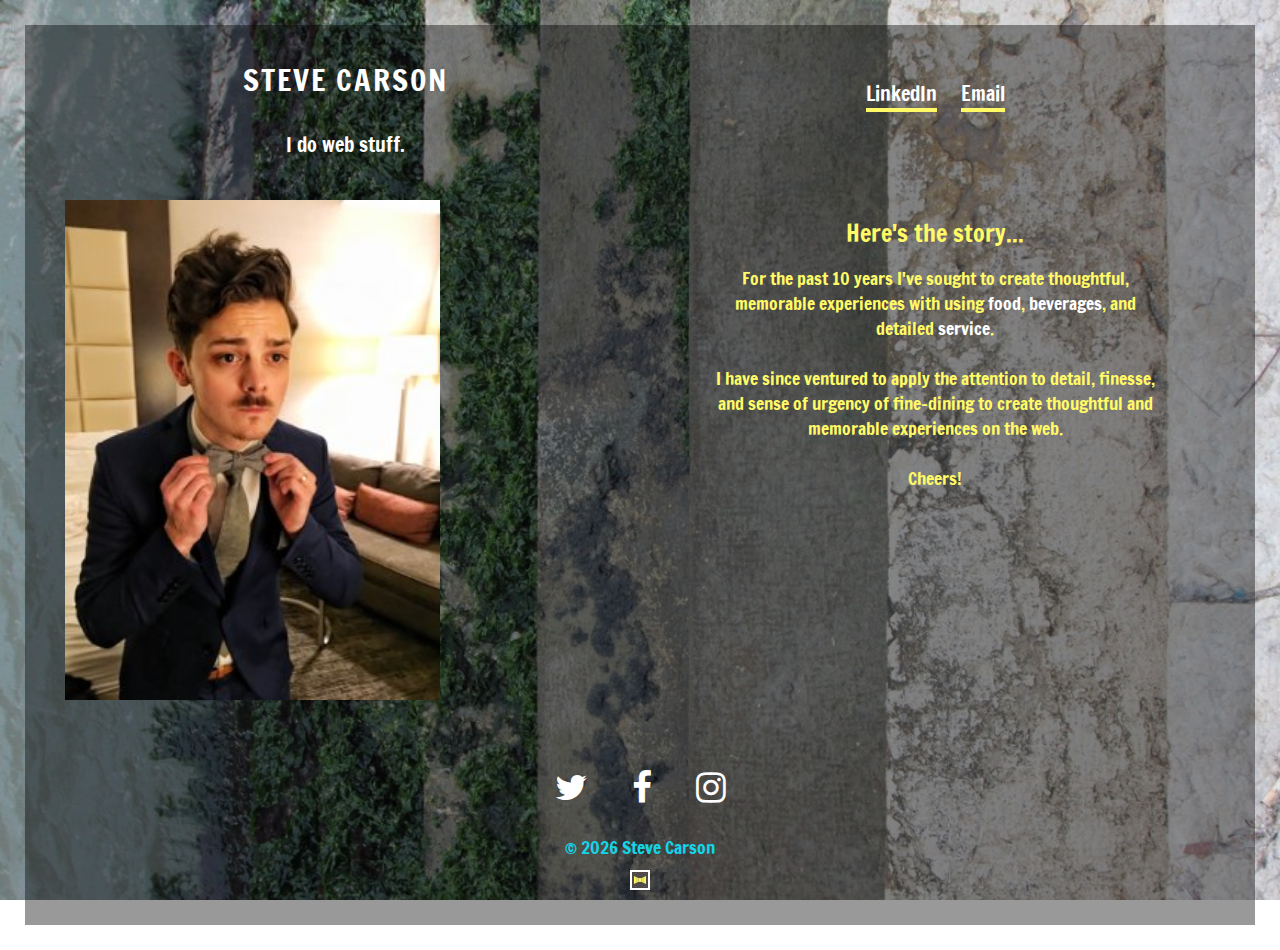
<file: index.html>
<!DOCTYPE html>
<html>
  <head>
    <meta charset="utf-8">
    <meta name="viewport" content="width=device-width, initial-scale=1, maximum-scale=1, user-scalable=no">
    <title>Steve Carson | Web Developer</title>
    <meta content='Junior Web Developer with an eye for detail. Email me!' name='description'>
    <meta content='Steve Carson, Startups, Design, Software, Quality Assurance' name='keywords'>
    <link rel="icon"
      type="image/png"
      href="img/bowtie.ico">
    <link rel="stylesheet" type="text/css" href="CSS/normalize.css">
    <link href="https://maxcdn.bootstrapcdn.com/bootstrap/3.3.7/css/bootstrap.min.css" rel="stylesheet" integrity="sha384-BVYiiSIFeK1dGmJRAkycuHAHRg32OmUcww7on3RYdg4Va+PmSTsz/K68vbdEjh4u" crossorigin="anonymous">
    <link rel="stylesheet" href="https://maxcdn.bootstrapcdn.com/font-awesome/4.7.0/css/font-awesome.min.css">
    <link rel="stylesheet" type="text/css" href="CSS/main.css">
    <link rel="stylesheet" type="text/css" href="CSS/responsive.css">
  </head>
  <body >
    <div id="opacity-filter" class="fadeIn">
      <header class="container">
        <div class="row col-xs-12 col-md-6" id="header-top">
          <a href="index.html" id="logo">
            <h1>STEVE CARSON</h1>
            <h2>I do web stuff.</h2>
          </a>
        </div>
        <nav class="row col-xs-12 col-md-6" id="header-bottom">
          <ul>
            <li><a href="https://www.linkedin.com/in/stevenwaltercarson/" target="_blank">LinkedIn</a></li>
            <li><a href="mailto:steven.w.carson@gmail.com">Email</a></li>
          </ul>
        </nav>
      </header>
      <section id="main-content">
        <img id="profile-pic" src="img/doubletie.jpg" class="col-xs-12 col-sm-3 col-md-3" alt="Steve in suit wearing a bowtie and skinny tie" />
        <section class="col-xs-12 col-sm-9 col-md-9" id="profile-text">
          <h3>Here's the story...</h3>
          <p>For the past 10 years I've sought to create thoughtful, memorable experiences with using <a href="https://www.instagram.com/p/BTf21cllNOx/?taken-by=nevetsretlaw">food</a>, <a href="https://www.instagram.com/p/BOnFwB1gpmZ/?taken-by=nevetsretlaw">beverages</a>, and detailed <a href="https://www.instagram.com/p/IYxCOVPJWW/?taken-by=nevetsretlaw">service</a>.</p>
          <br />
          <p>I have since ventured to apply the attention to detail, finesse, and sense of urgency of fine-dining to create thoughtful and memorable experiences on the web.</p>
          <br />
          <p>Cheers!</p>
        </section>
      </section>
      <footer>
        <a href="http://twitter.com/steve__carson"><i class="fa fa-twitter fa-2x social-icon" aria-hidden="true"></i></a>
        <a href="http://facebook.com/steven.w.carson"><i class="fa fa-facebook fa-2x social-icon" aria-hidden="true"></i></a>
        <a href="http://instagram.com/nevetsretlaw"><i class="fa fa-instagram fa-2x social-icon" aria-hidden="true"></i></a>
        <p id="copyright">
          ©
          <script> document.write(new Date().getFullYear()); </script>
          Steve Carson
        </p>
        <img src="img/bowtie.ico" alt="Bowtie Icon"></img>
      </footer>
      <script src="https://code.jquery.com/jquery-3.2.1.min.js" integrity="sha256-hwg4gsxgFZhOsEEamdOYGBf13FyQuiTwlAQgxVSNgt4=" crossorigin="anonymous"></script>
      <script src="https://maxcdn.bootstrapcdn.com/bootstrap/3.3.7/js/bootstrap.min.js"></script>
    </div>
  </body>
</html>
</file>
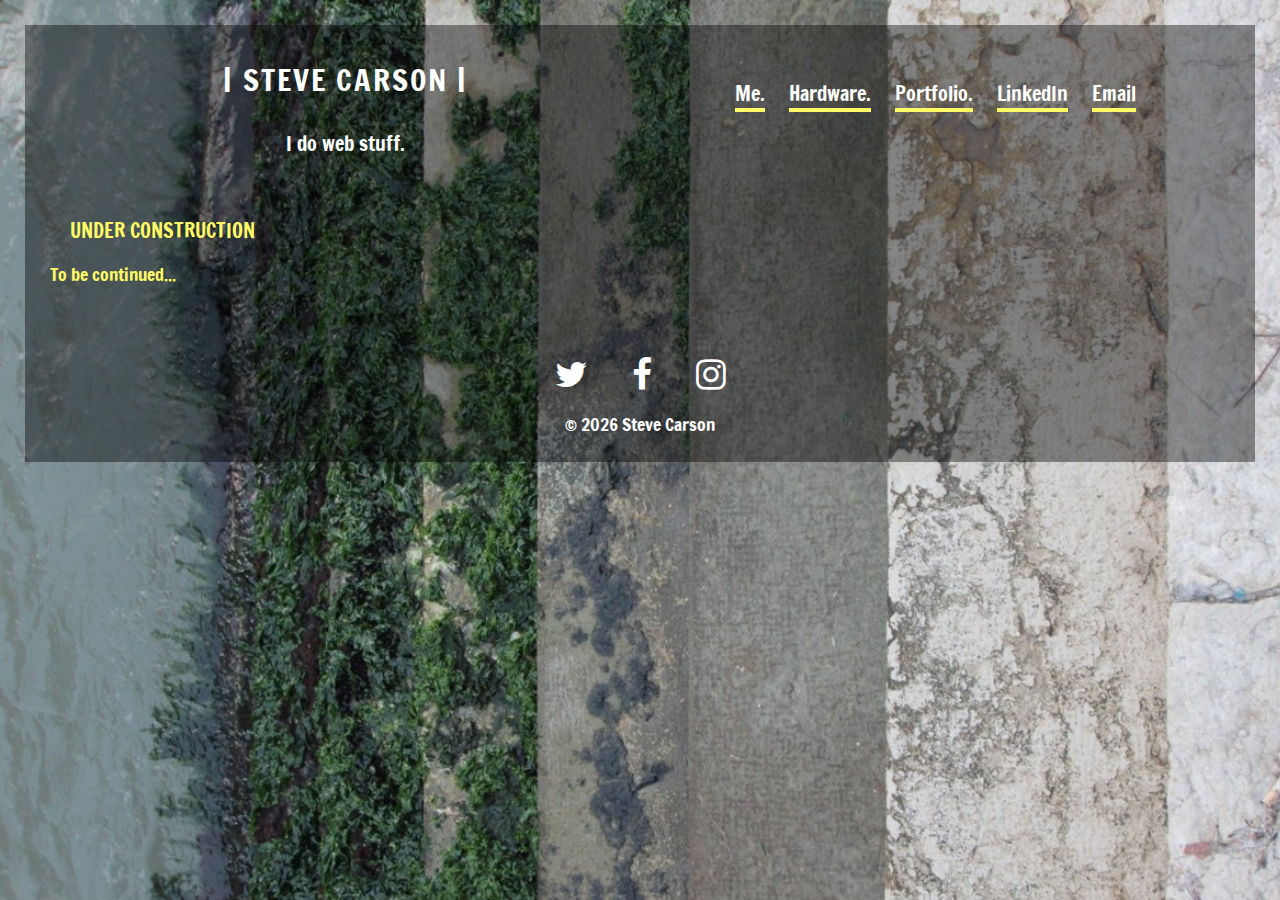
<file: hardware.html>
<!DOCTYPE html>
<html>
<head>
  <meta charset="utf-8">
  <meta name="viewport" content="width=device-width, initial-scale=1, maximum-scale=1, user-scalable=no">
  <title>Steve Carson | Web Developer</title>
  <link rel="stylesheet" type="text/css" href="CSS/normalize.css">
  <link href="https://fonts.googleapis.com/css?family=Francois+One" rel="stylesheet">
  <link href="https://maxcdn.bootstrapcdn.com/bootstrap/3.3.7/css/bootstrap.min.css" rel="stylesheet" integrity="sha384-BVYiiSIFeK1dGmJRAkycuHAHRg32OmUcww7on3RYdg4Va+PmSTsz/K68vbdEjh4u" crossorigin="anonymous">
  <link rel="stylesheet" href="https://maxcdn.bootstrapcdn.com/font-awesome/4.7.0/css/font-awesome.min.css">
  <link rel="stylesheet" type="text/css" href="CSS/main.css">
  <link rel="stylesheet" type="text/css" href="CSS/responsive.css">
</head>
  <body>
    <div id="opacity-filter">
      <header>
        <div class="container">
          <div class="row col-xs-12 col-md-4" id="header-top">
            <div class="col-md-12" class="logo">
              <a href="index.html" id="logo">
                <h1>| STEVE CARSON |</h1>
                <h2>I do web stuff.</h2>
              </a>
            </div>
          </div>
          <div class="row col-xs-12 col-md-8" id="header-bottom">
            <nav>
              <ul>
                <li><a href="index.html">Me.</a></li>
                <li><a href="#" class="selected">Hardware.</a></li>
                <li><a href="portfolio.html">Portfolio.</a></li>
                <li><a href="https://www.linkedin.com/in/stevenwaltercarson/" target="_blank">LinkedIn</a></li>
                <li><a href="mailto:steven.w.carson@gmail.com">Email</a></li>
              </ul>
            </nav>
          </div>
        </div>
      </header>
      <div id="wrapper">
        <section>
          <h2>UNDER CONSTRUCTION</h2>
          <p>
          To be continued...
          </p>
        </section>
        <footer>
          <a href="http://twitter.com/steve__carson"><i class="fa fa-twitter fa-2x" aria-hidden="true"></i></a>
          <a href="http://facebook.com/steven.w.carson"><i class="fa fa-facebook fa-2x" aria-hidden="true"></i></a>
          <a href="http://instagram.com/nevetsretlaw"><i class="fa fa-instagram fa-2x" aria-hidden="true"></i></a>
          <p>
            ©
            <script> document.write(new Date().getFullYear()); </script>
            Steve Carson
          </p>
        </footer>
        <script src="https://code.jquery.com/jquery-3.2.1.min.js" integrity="sha256-hwg4gsxgFZhOsEEamdOYGBf13FyQuiTwlAQgxVSNgt4=" crossorigin="anonymous"></script>
        <script src="https://maxcdn.bootstrapcdn.com/bootstrap/3.3.7/js/bootstrap.min.js"></script>
      </div>
    </div>
  </body>
</html>
</file>
<file: CSS/main.css>
/**********************************
GENERAL
***********************************/

body {
  background: url("../img/herovertical.jpg");
  background-size: 125%;
  background-attachment: fixed;
  margin: 25px;
}

p {
  margin: 0;
  padding: 0;
}

img {
  max-width: 100%;
}

ul {
  margin: 0;
  padding: 0;
}

li {
  list-style-type: none;
}

h1, h2, h3 {
  padding: 20px;
  margin-top: 0;
  margin-bottom: 0;
}

.container {
  margin: 0;
  padding: 0;
  width: 100%;
}

.row {
  margin: 0;
  padding: 0;
}

#main-content {

}

#opacity-filter {
  padding: 25px;
}

.fadeIn {
    -webkit-animation: fadein 4s; /* Safari, Chrome and Opera > 12.1 */
       -moz-animation: fadein 4s; /* Firefox < 16 */
        -ms-animation: fadein 4s; /* Internet Explorer */
         -o-animation: fadein 4s; /* Opera < 12.1 */
            animation: fadein 4s;
}

@keyframes fadein {
    from { opacity: 0; }
    to   { opacity: 1; }
}


/**********************************
FONTS
***********************************/

@font-face { font-family: Francois One; src: url('FrancoisOne-Regular.ttf'); }

body {
  font-family: Francois One;
  font-size: 1.75rem;
}

h1 {
  font-size: 2.8rem;
}

h2 {
  font-size: 2rem;
}

a {
  text-decoration: none;
}

a:focus {
  text-decoration: none;
}

a:visited {
  text-decoration: none;
}

a:hover, nav a:hover, footer a:hover {
  border-bottom: 4px #BA26EC solid;
  text-decoration: none;
}

header h1 {
  text-align: center;
  letter-spacing: 2px;
}

header h2 {
  text-align: center;
}

nav a {
  font-size: 1.75rem;
  font-weight: 400;
  border-bottom: 4px #FFFA66 solid;
}

footer {
  font-size: 1.5rem;
  text-align: center;
}

footer img {
  border: 2px white solid;
}


/**********************************
COLORS
***********************************/

body {
  background-color: #282C34;
  color: #FFFA66;
}

/* filter for readability */
#opacity-filter {
  background-color: rgba(0, 0, 0, 0.4);
}

a, header h1, header h2, footer {
  color: #fff;
}

a:focus {
  color: #FFFA66;
}

a:hover {
  color: #14D5E8;
}

footer #copyright {
  color: #14D5E8;
}


/**********************************
HEADING
***********************************/

header {
  width: 100%;
}

header h1 {
  height: 60%;
  padding: 13px;
}

header h2 {
  height: 40%;
  padding: 9px;
}

#header-top{
  height: 100px;
}

#header-bottom {
  height: 100px;
}


/**********************************
NAVIGATION
***********************************/

nav {
  text-align: center;
}

nav ul {
  padding: 20px;
  list-style: none;
}

nav li {
  display: inline-block;
  padding: 10px;
}


/**********************************
PAGE: HOME
***********************************/

#profile-pic {

}

#profile-text {
  text-align: center;
}


/**********************************
FOOTER
***********************************/

footer {
  clear: both;
  padding-top: 50px;
}

footer i {
  padding: 0px;
  margin: 20px;
}

footer #copyright {
  padding: 10px;
}

footer img {
  height: 20px;
  width: 20px;
  margin: 0px 10px 10px 10px;
}

.social-icon i {
  width: 30px;
  height: 30px;
  margin: 0 5px;
  color: white;
  margin-bottom: 5px;
  border-bottom: 4px #FFFA66 solid;
  text-decoration: none;
}

.social-icon i:hover {
  color: #14D5E8;
  text-decoration: none;
}
</file>
<file: CSS/responsive.css>
@media screen and (min-width: 480px) {


  body {
    font-family: Francois One;
    font-size: 1.75rem;
  }

  header h1 {
    margin-bottom: 15px;
  }

  h1 {
    font-size: 2.8rem;

  }

  h2 {
    font-size: 2rem;
  }

  #opacity-filter header {
    margin-bottom: 50px;
  }

  nav a {
    font-size: 2rem;
  }

  footer {
    font-size: 1.75rem;
  }

  #profile-text {
    padding: 0 8% 0 8%;
  }
}

@media screen and (min-width: 660px) {
  body {
    background: url("../img/herohorizontal.jpg");
    background-size: 120%;
    background-attachment: fixed;
  }

  #profile-pic {
    max-height: 500px;
    max-width: 404.5px;
  }

  #profile-pic,
  #header-top {
    float:left;
    display: inline;
    width: 50%;
  }

  #profile-text,
  #header-bottom {
    float: right;
    display: inline;
    width: 50%;
  }

  h1 {
    font-size: 3rem;

  }
}

@media screen and (min-width: 660px) {
  #profile-text {
    padding: 0 6% 0 6%;
  }
}
</file>
